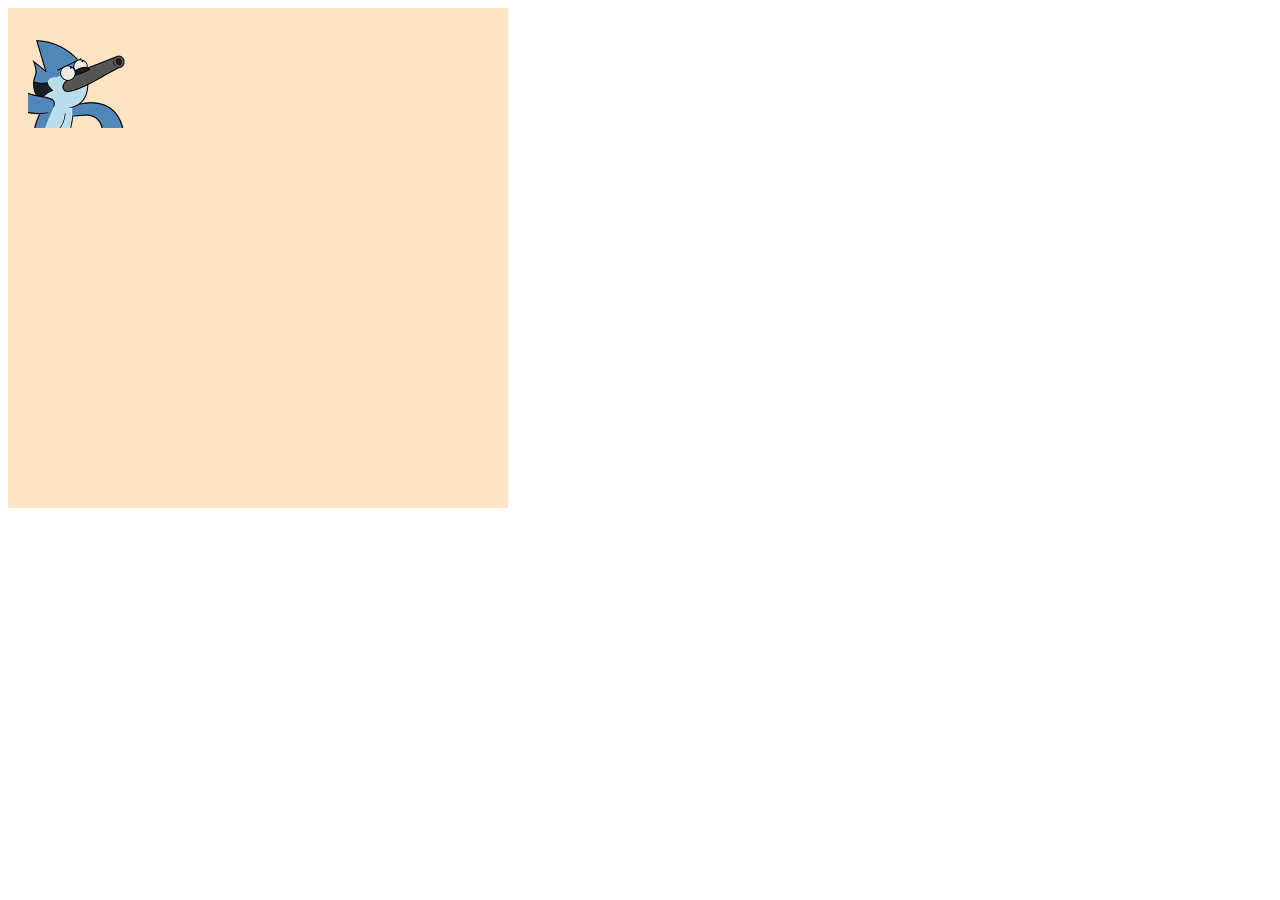
<file: index.html>
<!DOCTYPE html>
<html lang="pt-br">
<head>
    <meta charset="UTF-8">
    <meta http-equiv="X-UA-Compatible" content="IE=edge">
    <meta name="viewport" content="width=device-width, initial-scale=1.0">
    <link href="./style.css" rel="stylesheet">
    <title>Index</title>
</head>
<body>

    <!--<img id="image" src="./assets/images/mordekai.png" style="display: none;">-->
    
    <canvas id="screen" width="500px" height="500px">

    </canvas>

    <script src="./script2.js"></script>
</body>
</html>
</file>
<file: style.css>
#screen{
    background-color: bisque;
}
</file>
